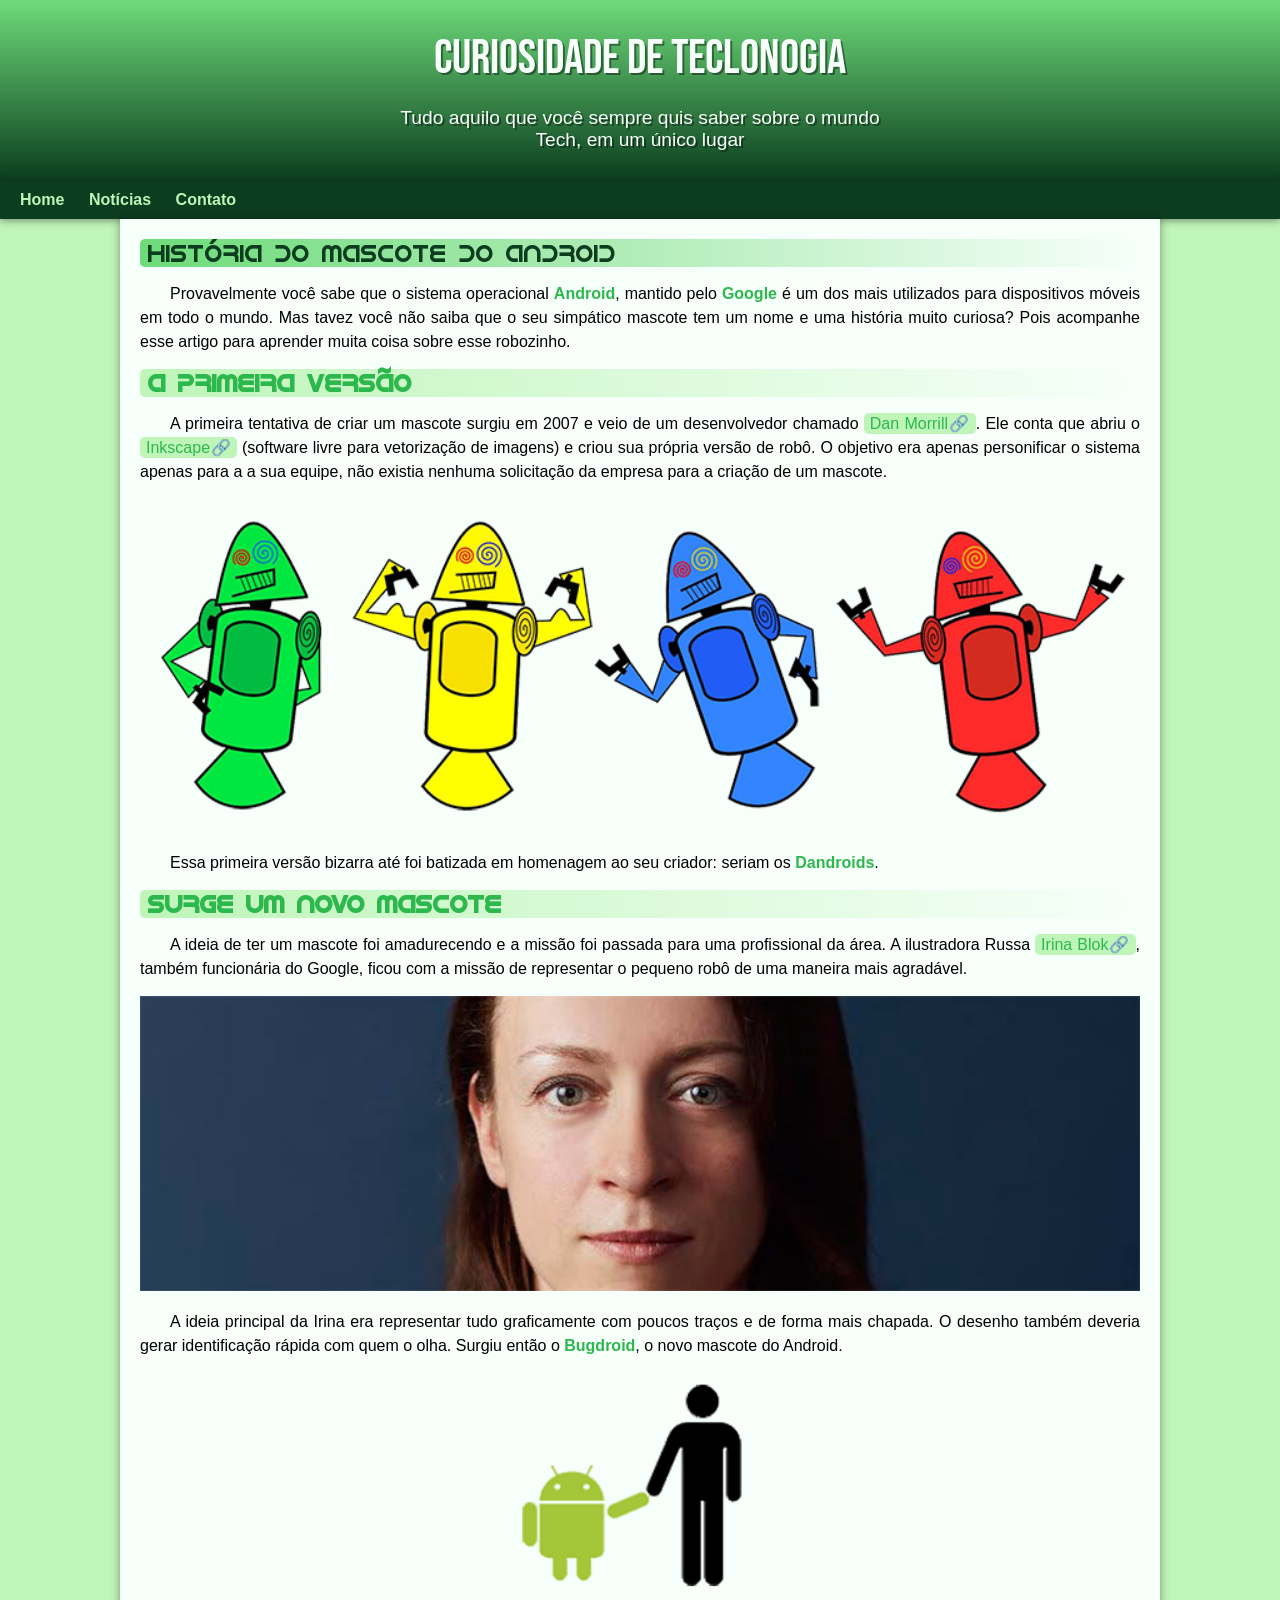
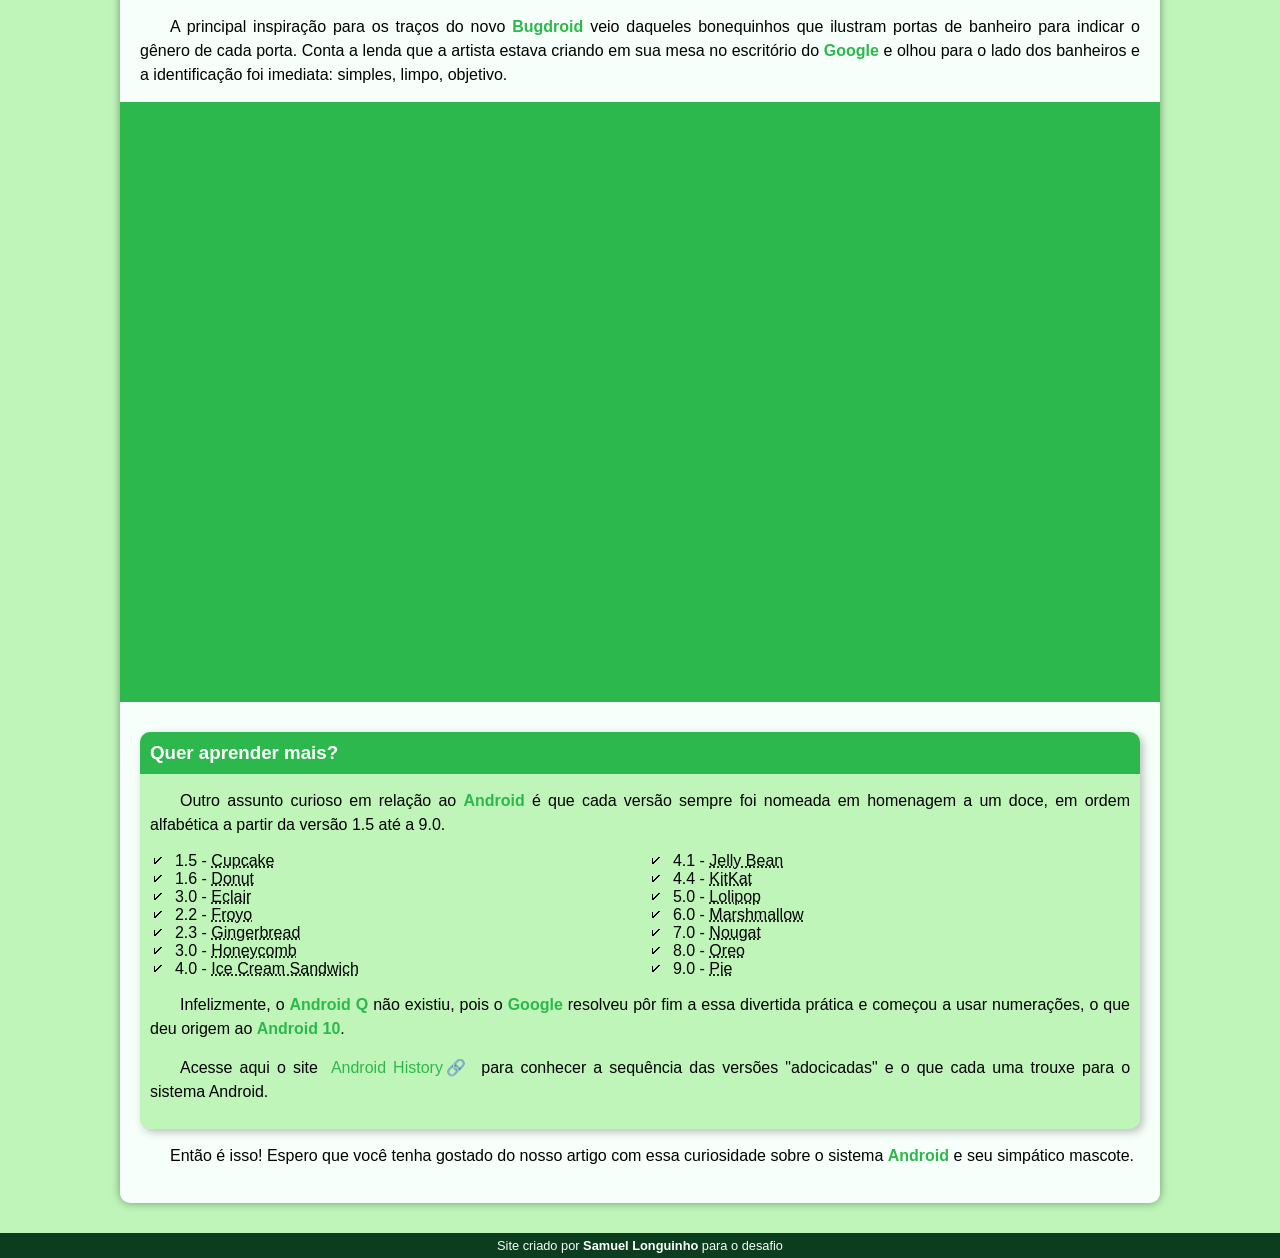
<file: index.html>
<!DOCTYPE html>
<html lang="pt-br">
<head>
    <meta charset="UTF-8">
    <meta name="viewport" content="width=device-width, initial-scale=1.0">
    <title>Como surgiu o mascote do Android?</title>
    <link rel="shortcut icon" href="imagens/favicon.ico" type="image/x-icon">
    <link rel="stylesheet" href="estilo/style.css">
</head>
<body>
    <header>
        <h1>Curiosidade de Teclonogia</h1>
        <p>Tudo aquilo que você sempre quis saber sobre o mundo Tech, em um único lugar</p>
    </header>
    <nav>
        <a href="#">Home</a>
        <a href="#">Notícias</a>
        <a href="#">Contato</a>
    </nav>
    <main>
        <article>
            <h1>História do Mascote do Android</h1>

            <p>Provavelmente você sabe que o sistema operacional <strong>Android</strong>, mantido pelo <strong>Google</strong> é um dos mais utilizados para dispositivos móveis em todo o mundo. Mas tavez você não saiba que o seu simpático mascote tem um nome e uma história muito curiosa? Pois acompanhe esse artigo para aprender muita coisa sobre esse robozinho.</p>

            <h2>A primeira versão</h2>

            <p>A primeira tentativa de criar um mascote surgiu em 2007 e veio de um desenvolvedor chamado <a href="https://en.wikipedia.org/wiki/Donald_Morrill" target="_blank" class="externo">Dan Morrill</a>. Ele conta que abriu o <a href="https://apps.microsoft.com/detail/9pd9bhglfc7h?hl=pt-BR&gl=BR" target="_blank" class="externo">Inkscape</a> (software livre para vetorização de imagens) e criou sua própria versão de robô. O objetivo era apenas personificar o sistema apenas para a a sua equipe, não existia nenhuma solicitação da empresa para a criação de um mascote.</p>

            <picture>
                <source media="(max-width: 670px)" srcset="imagens/dan-droids-pq.png">
                <img src="imagens/dan-droids.png" alt="Primeiro mascote do Android"></picture>

            <p>Essa primeira versão bizarra até foi batizada em homenagem ao seu criador: seriam os <strong>Dandroids</strong>.</p>

            <h2>Surge um novo mascote</h2>

            <p>A ideia de ter um mascote foi amadurecendo e a missão foi passada para uma profissional da área. A ilustradora Russa <a href="https://www.irinablok.com/android" target="_blank" class="externo">Irina Blok</a>, também funcionária do Google, ficou com a missão de representar o pequeno robô de uma maneira mais agradável.</p>

            <picture>
                <source media="(max-width: 670px)" srcset="imagens/irina-blok-pq.jpg">
                <img src="imagens/irina-blok.jpg" alt="Irina Blok, criadora do Bugdroid"></picture>

            <p>A ideia principal da Irina era representar tudo graficamente com poucos traços e de forma mais chapada. O desenho também deveria gerar identificação rápida com quem o olha. Surgiu então o <strong>Bugdroid</strong>, o novo mascote do Android.</p>

            <img src="imagens/bugdroid.png" class="pequena" alt="Bugdroid">

            <p>A principal inspiração para os traços do novo <strong>Bugdroid</strong> veio daqueles bonequinhos que ilustram portas de banheiro para indicar o gênero de cada porta. Conta a lenda que a artista estava criando em sua mesa no escritório do <strong>Google</strong> e olhou para o lado dos banheiros e a identificação foi imediata: simples, limpo, objetivo.</p>

            <div class="video">
                <iframe width="560" height="315" src="https://www.youtube.com/embed/l2UDgpLz20M?si=PRA09DECHHu2Z_5M" title="YouTube video player" frameborder="0" allow="accelerometer; autoplay; clipboard-write; encrypted-media; gyroscope; picture-in-picture; web-share" referrerpolicy="strict-origin-when-cross-origin" allowfullscreen></iframe></div>
            
            <aside>
                <h3>Quer aprender mais?</h3> 

                <p>Outro assunto curioso em relação ao <strong>Android</strong> é que cada versão sempre foi nomeada em homenagem a um doce, em ordem alfabética a partir da versão 1.5 até a 9.0.</p>

                <ul>
                    <li>1.5 - <abbr title="Bolo de Copo">Cupcake</abbr></li>
                    <li>1.6 - <abbr title="Rosquinha">Donut</abbr></li>
                    <li>3.0 - <abbr title="Bomba">Eclair</abbr></li>
                    <li>2.2 - <abbr title="Iogurte Congelado">Froyo</abbr></li>
                    <li>2.3 - <abbr title="Biscoito de Gengibre">Gingerbread</abbr></li>
                    <li>3.0 - <abbr title="Favo de Mel">Honeycomb</abbr></li>
                    <li>4.0 - <abbr title="Saunduíche de Sorvete">Ice Cream Sandwich</abbr></li>
                    <li>4.1 - <abbr title="Jujuba">Jelly Bean</abbr></li>
                    <li>4.4 - <abbr title="Kitkat">KitKat</abbr></li>
                    <li>5.0 - <abbr title="Pirulito">Lolipop</abbr></li>
                    <li>6.0 - <abbr title="Marshmallow">Marshmallow</abbr></li>
                    <li>7.0 - <abbr title="Torrone">Nougat</abbr></li>
                    <li>8.0 - <abbr title="Oreo">Oreo</abbr></li>
                    <li>9.0 - <abbr title="Torta">Pie</abbr></li>
                </ul>

                <p>Infelizmente, o <strong>Android Q</strong> não existiu, pois o <strong>Google</strong> resolveu pôr fim a essa divertida prática e começou a usar numerações, o que deu origem ao <strong>Android 10</strong>.</p>

                <p>Acesse aqui o site <a href="https://www.android.com/why-android/" target="_blank" class="externo">Android History</a> para conhecer a sequência das versões "adocicadas" e o que cada uma trouxe para o sistema Android.</p>
            </aside>
            

            <p>Então é isso! Espero que você tenha gostado do nosso artigo com essa curiosidade sobre o sistema <strong>Android</strong> e seu simpático mascote.</p>
        </article>
    </main>
    <footer>
        <p>Site criado por <a href="https://tiosam.carrd.co/" target="_blank">Samuel Longuinho</a> para o desafio</p>
    </footer>
</body>
</html>
</file>
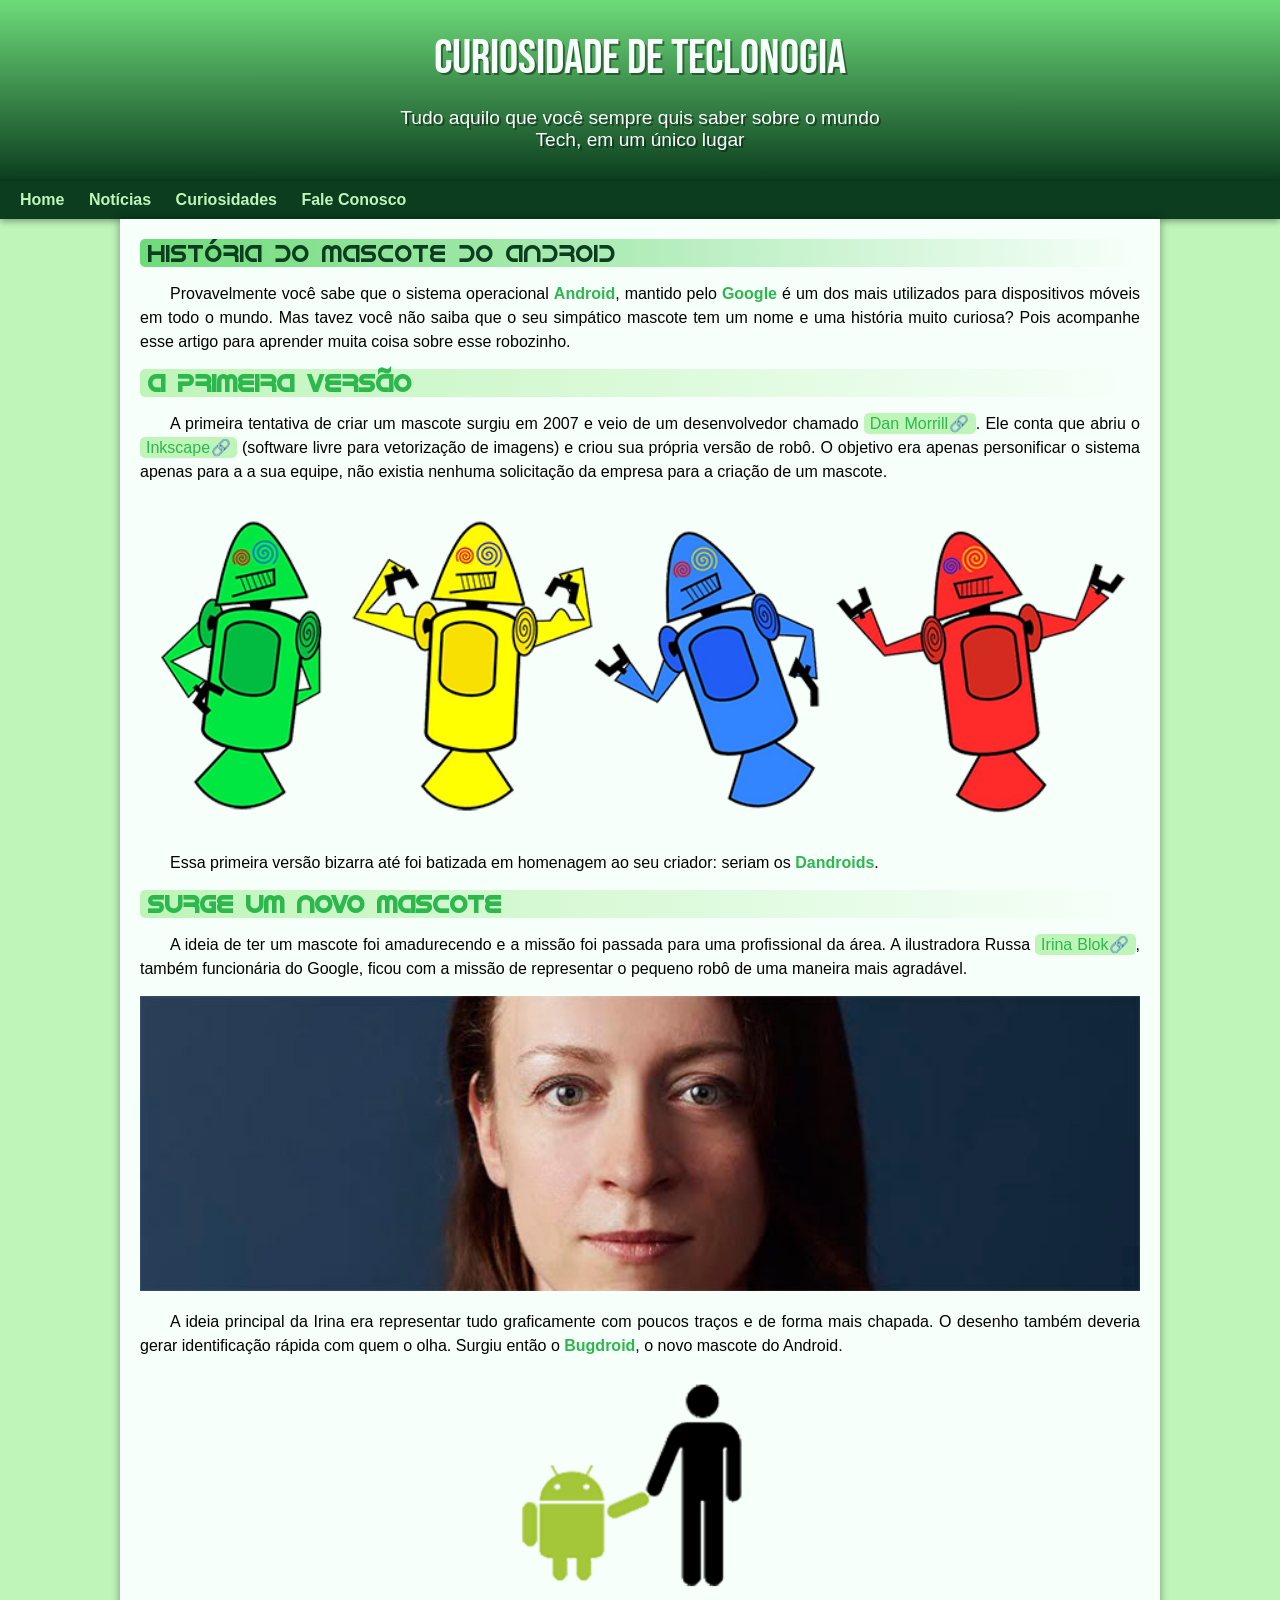
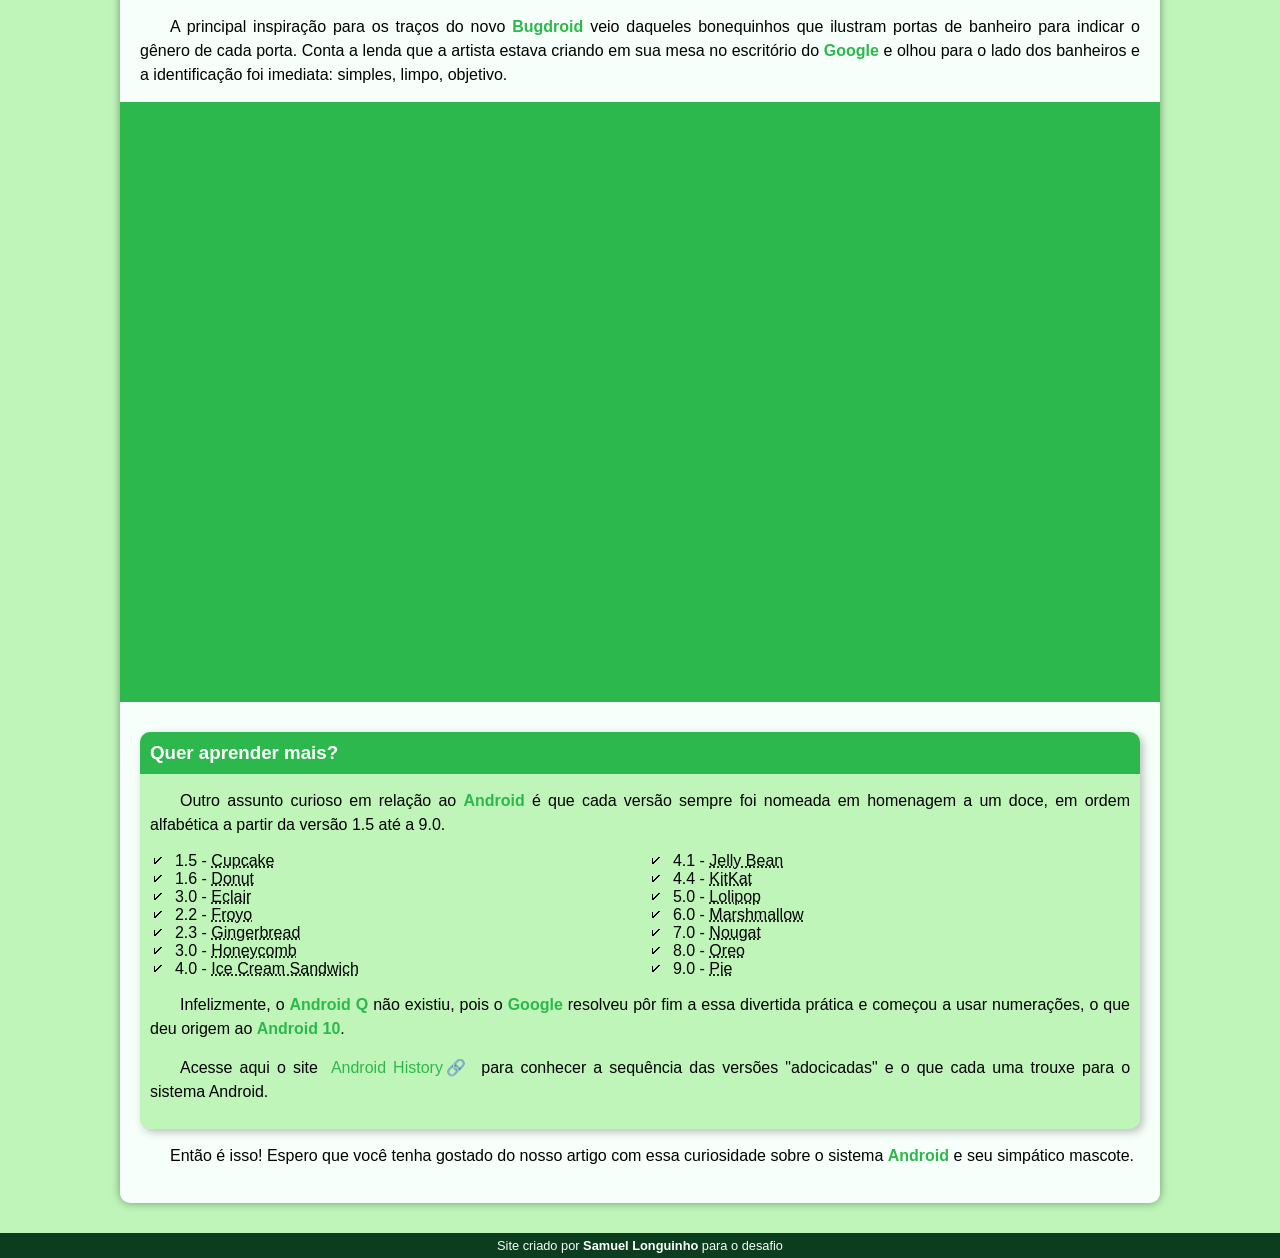
<file: android.html>
<!DOCTYPE html>
<html lang="pt-br">
<head>
    <meta charset="UTF-8">
    <meta name="viewport" content="width=device-width, initial-scale=1.0">
    <title>Como surgiu o mascote do Android?</title>
    <link rel="shortcut icon" href="imagens/favicon.ico" type="image/x-icon">
    <link rel="stylesheet" href="estilo/style.css">
</head>
<body>
    <header>
        <h1>Curiosidade de Teclonogia</h1>
        <p>Tudo aquilo que você sempre quis saber sobre o mundo Tech, em um único lugar</p>
    </header>
    <nav>
        <a href="#">Home</a>
        <a href="#">Notícias</a>
        <a href="#">Curiosidades</a>
        <a href="#">Fale Conosco</a>
    </nav>
    <main>
        <article>
            <h1>História do Mascote do Android</h1>

            <p>Provavelmente você sabe que o sistema operacional <strong>Android</strong>, mantido pelo <strong>Google</strong> é um dos mais utilizados para dispositivos móveis em todo o mundo. Mas tavez você não saiba que o seu simpático mascote tem um nome e uma história muito curiosa? Pois acompanhe esse artigo para aprender muita coisa sobre esse robozinho.</p>

            <h2>A primeira versão</h2>

            <p>A primeira tentativa de criar um mascote surgiu em 2007 e veio de um desenvolvedor chamado <a href="https://en.wikipedia.org/wiki/Donald_Morrill" target="_blank" class="externo">Dan Morrill</a>. Ele conta que abriu o <a href="https://apps.microsoft.com/detail/9pd9bhglfc7h?hl=pt-BR&gl=BR" target="_blank" class="externo">Inkscape</a> (software livre para vetorização de imagens) e criou sua própria versão de robô. O objetivo era apenas personificar o sistema apenas para a a sua equipe, não existia nenhuma solicitação da empresa para a criação de um mascote.</p>

            <picture>
                <source media="(max-width: 670px)" srcset="imagens/dan-droids-pq.png">
                <img src="imagens/dan-droids.png" alt="Primeiro mascote do Android"></picture>

            <p>Essa primeira versão bizarra até foi batizada em homenagem ao seu criador: seriam os <strong>Dandroids</strong>.</p>

            <h2>Surge um novo mascote</h2>

            <p>A ideia de ter um mascote foi amadurecendo e a missão foi passada para uma profissional da área. A ilustradora Russa <a href="https://www.irinablok.com/android" target="_blank" class="externo">Irina Blok</a>, também funcionária do Google, ficou com a missão de representar o pequeno robô de uma maneira mais agradável.</p>

            <picture>
                <source media="(max-width: 670px)" srcset="imagens/irina-blok-pq.jpg">
                <img src="imagens/irina-blok.jpg" alt="Irina Blok, criadora do Bugdroid"></picture>

            <p>A ideia principal da Irina era representar tudo graficamente com poucos traços e de forma mais chapada. O desenho também deveria gerar identificação rápida com quem o olha. Surgiu então o <strong>Bugdroid</strong>, o novo mascote do Android.</p>

            <img src="imagens/bugdroid.png" class="pequena" alt="Bugdroid">

            <p>A principal inspiração para os traços do novo <strong>Bugdroid</strong> veio daqueles bonequinhos que ilustram portas de banheiro para indicar o gênero de cada porta. Conta a lenda que a artista estava criando em sua mesa no escritório do <strong>Google</strong> e olhou para o lado dos banheiros e a identificação foi imediata: simples, limpo, objetivo.</p>

            <div class="video">
                <iframe width="560" height="315" src="https://www.youtube.com/embed/l2UDgpLz20M?si=PRA09DECHHu2Z_5M" title="YouTube video player" frameborder="0" allow="accelerometer; autoplay; clipboard-write; encrypted-media; gyroscope; picture-in-picture; web-share" referrerpolicy="strict-origin-when-cross-origin" allowfullscreen></iframe></div>
            
            <aside>
                <h3>Quer aprender mais?</h3> 

                <p>Outro assunto curioso em relação ao <strong>Android</strong> é que cada versão sempre foi nomeada em homenagem a um doce, em ordem alfabética a partir da versão 1.5 até a 9.0.</p>

                <ul>
                    <li>1.5 - <abbr title="Bolo de Copo">Cupcake</abbr></li>
                    <li>1.6 - <abbr title="Rosquinha">Donut</abbr></li>
                    <li>3.0 - <abbr title="Bomba">Eclair</abbr></li>
                    <li>2.2 - <abbr title="Iogurte Congelado">Froyo</abbr></li>
                    <li>2.3 - <abbr title="Biscoito de Gengibre">Gingerbread</abbr></li>
                    <li>3.0 - <abbr title="Favo de Mel">Honeycomb</abbr></li>
                    <li>4.0 - <abbr title="Saunduíche de Sorvete">Ice Cream Sandwich</abbr></li>
                    <li>4.1 - <abbr title="Jujuba">Jelly Bean</abbr></li>
                    <li>4.4 - <abbr title="Kitkat">KitKat</abbr></li>
                    <li>5.0 - <abbr title="Pirulito">Lolipop</abbr></li>
                    <li>6.0 - <abbr title="Marshmallow">Marshmallow</abbr></li>
                    <li>7.0 - <abbr title="Torrone">Nougat</abbr></li>
                    <li>8.0 - <abbr title="Oreo">Oreo</abbr></li>
                    <li>9.0 - <abbr title="Torta">Pie</abbr></li>
                </ul>

                <p>Infelizmente, o <strong>Android Q</strong> não existiu, pois o <strong>Google</strong> resolveu pôr fim a essa divertida prática e começou a usar numerações, o que deu origem ao <strong>Android 10</strong>.</p>

                <p>Acesse aqui o site <a href="https://www.android.com/why-android/" target="_blank" class="externo">Android History</a> para conhecer a sequência das versões "adocicadas" e o que cada uma trouxe para o sistema Android.</p>
            </aside>
            

            <p>Então é isso! Espero que você tenha gostado do nosso artigo com essa curiosidade sobre o sistema <strong>Android</strong> e seu simpático mascote.</p>
        </article>
    </main>
    <footer>
        <p>Site criado por <a href="https://tiosam.carrd.co/" target="_blank">Samuel Longuinho</a> para o desafio</p>
    </footer>
</body>
</html>
</file>
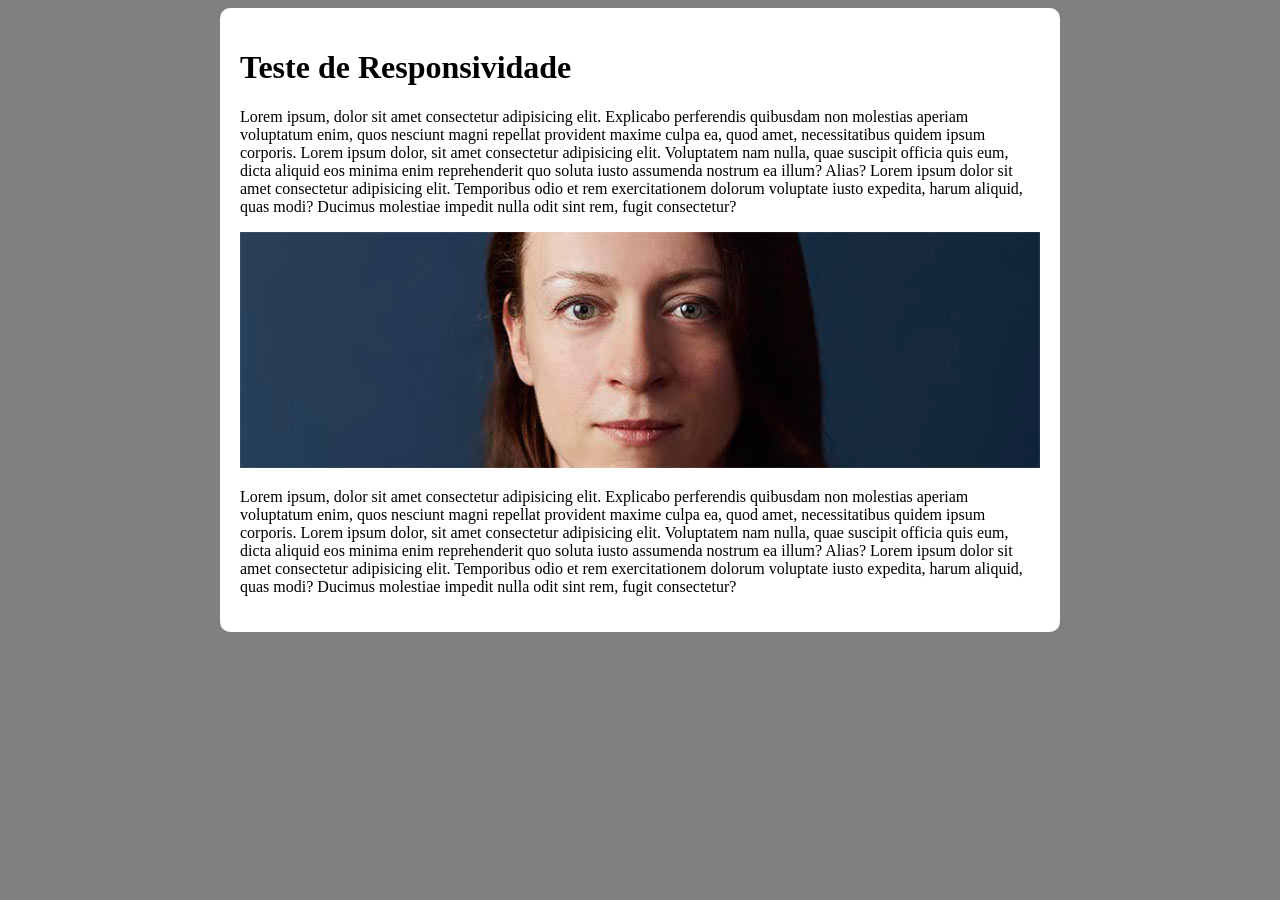
<file: estilo/responsivo.html>
<!DOCTYPE html>
<html lang="pt-br">
<head>
    <meta charset="UTF-8">
    <meta name="viewport" content="width=device-width, initial-scale=1.0">
    <title>Teste de Responsividade</title>
    <style>
        body {
            background-color: gray;
        }

        main {
            background-color: white;
            padding: 20px;
            border-radius: 10px;

            min-width: 320px;
            max-width: 800px;
            margin: auto;
        }

        img {
            width: 100%;
        }
    </style>
</head>
<body>
    <main>
        <h1>Teste de Responsividade</h1>
        <p>Lorem ipsum, dolor sit amet consectetur adipisicing elit. Explicabo perferendis quibusdam non molestias aperiam voluptatum enim, quos nesciunt magni repellat provident maxime culpa ea, quod amet, necessitatibus quidem ipsum corporis. Lorem ipsum dolor, sit amet consectetur adipisicing elit. Voluptatem nam nulla, quae suscipit officia quis eum, dicta aliquid eos minima enim reprehenderit quo soluta iusto assumenda nostrum ea illum? Alias? Lorem ipsum dolor sit amet consectetur adipisicing elit. Temporibus odio et rem exercitationem dolorum voluptate iusto expedita, harum aliquid, quas modi? Ducimus molestiae impedit nulla odit sint rem, fugit consectetur?</p>
        <picture>
            <source media="(max-width: 600px)" srcset="../imagens/irina-blok-pq.jpg">
            <img src="../imagens/irina-blok.jpg" alt="Irina Blok"></picture>
        <p>Lorem ipsum, dolor sit amet consectetur adipisicing elit. Explicabo perferendis quibusdam non molestias aperiam voluptatum enim, quos nesciunt magni repellat provident maxime culpa ea, quod amet, necessitatibus quidem ipsum corporis. Lorem ipsum dolor, sit amet consectetur adipisicing elit. Voluptatem nam nulla, quae suscipit officia quis eum, dicta aliquid eos minima enim reprehenderit quo soluta iusto assumenda nostrum ea illum? Alias? Lorem ipsum dolor sit amet consectetur adipisicing elit. Temporibus odio et rem exercitationem dolorum voluptate iusto expedita, harum aliquid, quas modi? Ducimus molestiae impedit nulla odit sint rem, fugit consectetur?</p>
    </main>
</body>
</html>
</file>
<file: estilo/style.css>
@charset "UTF-8";

@font-face {
    font-family: 'Android';
    src: url(../fontes/idroid.otf) format('opentype');
    font-weight: normal;
}

@font-face {
    font-family: 'Bebas Neue';
    src: url(../fontes/BebasNeue.ttf) format('truetype');
    font-weight: normal;
}

:root {
    --cor0: #f7fffa;
    --cor1: #bff5b9;
    --cor2: #6edb7a;
    --cor3: #2db84d;
    --cor4: #0b3d1e;

    --fonte-padrao: Arial, Verdana, Helvetica, sans-serif;
    --fonte-destaque: 'Bebas Neue', sans-serif;
    --fonte-android: 'Android', sans-serif;
}

* {
    margin: 0px;
    padding: 0px;
}

body {
    background-color: var(--cor1);
    font-family: var(--fonte-padrao);
}

a.externo::after {
    content: '\1F517';
}

header {
    background-image: linear-gradient(to bottom, var(--cor2), var(--cor4));
    min-height: 150px;
    text-align: center;
    padding-top: 30px;
}

header > h1 {
    color: var(--cor0);
    font-family: var(--fonte-destaque);
    font-weight: normal;
    font-size: 3em;
    margin-bottom: 20px;
    text-shadow: 2px 2px 0px rgba(0, 0, 0, 0.411);
}

header > p {
    color: var(--cor0);
    font-size: 1.2em;
    font-family: var(--fonte-padrao);
    max-width: 500px;
    padding-left: 10px;
    padding-right: 10px;
    margin: auto;
    padding-bottom: 30px;
    text-shadow: 2px 2px 0px rgba(0, 0, 0, 0.411);
}

nav {
    background-color: var(--cor4);
    padding: 10px;
    box-shadow: 0px 2px 7px rgba(0, 0, 0, 0.386);
}

nav > a {
    color: var(--cor1);
    padding: 10px;
    border-radius: 5px;
    text-decoration: none;
    font-weight: bold;
    transition-duration: 0.2s;
}

nav > a:hover {
    background-color: var(--cor2);
    color: var(--cor4);
}

main {
    min-width: 300px;
    max-width: 1000px;
    margin: auto;
    margin-bottom: 30px;
    padding: 20px;
    background-color: var(--cor0);
    box-shadow: 0px 0px 10px rgba(0, 0, 0, 0.386);
    border-radius: 0px 0px 10px 10px;
}

main h1 {
    color: var(--cor4);
    font-family: var(--fonte-android);
    font-weight: normal;
    background-image: linear-gradient(to right, var(--cor2), transparent);
    padding-left: 8px;
    border-radius: 5px;
}

main h2 {
    font-family: var(--fonte-android);
    color: var(--cor3);
    background-image: linear-gradient(to right, var(--cor1), transparent);
    text-indent: 8px;
    border-radius: 5px;
}

main p {
    margin: 15px 0px;
    text-indent: 30px;
    text-align: justify;
    font-size: 1em;
    line-height: 1.5em;
}

main strong {
    color: var(--cor3);
    font-weight: bold;
}

main a {
    text-decoration: none;
    color: var(--cor3);
    background-color: var(--cor1);
    border-radius: 5px;
    padding: 2px 6px;
}

main a:hover {
    text-decoration: underline;
    color: var(--cor2);
}

main img {
    width: 100%;
}

main img.pequena {
    max-width: 350px;
    display: block;
    margin: auto;
}

div.video {
    background-color: var(--cor3);
    margin: 0px -20px 30px -20px;
    padding: 10px;
    padding-bottom: 59%;
    position: relative;
}

div.video > iframe {
    position: absolute;
    top: 5%;
    left: 5%;
    width: 90%;
    height: 90%;
}

aside {
    background-color: var(--cor1);
    padding: 10px;
    border-radius: 10px;
    box-shadow: 3px 3px 8px rgba(0, 0, 0, 0.253);
}

aside > h3 {
    background-color: var(--cor3);
    color: white;
    padding: 10px;
    margin: -10px -10px 0px -10px;
    border-radius: 10px 10px 0px 0px;
}

aside > ul {
    list-style-type: '\1F5F8\00A0\00A0';
    list-style-position: inside;
    columns: 2;
}

footer {
    background-color: var(--cor4);
    color: var(--cor0);
    text-align: center;
    font-size: 0.8em;
    padding: 5px;
}

footer a {
    color: white;
    text-decoration: none;
    font-weight: bold;
}

footer a:hover {
    text-decoration: underline;
    color: var(--cor1);
}
</file>
